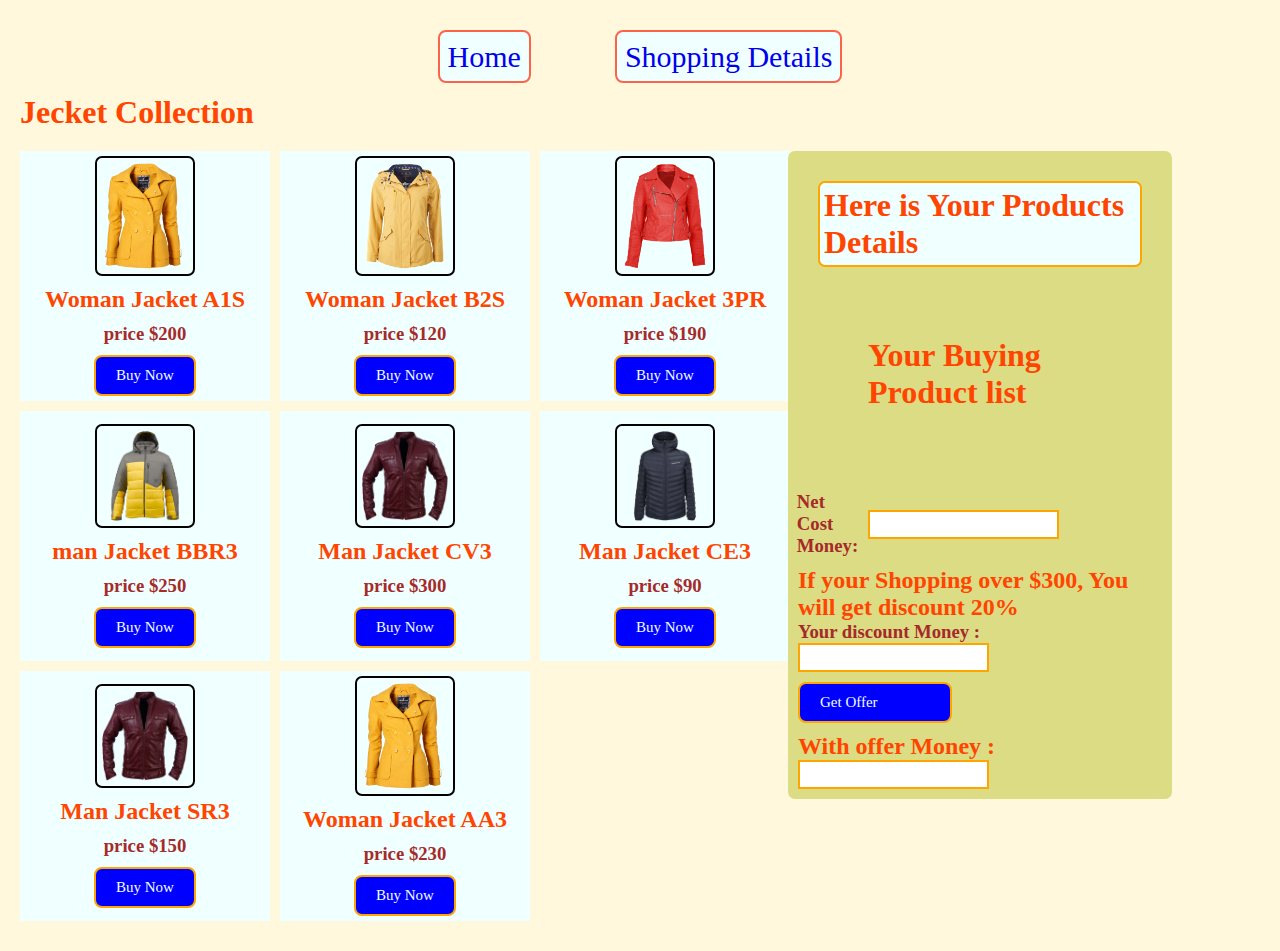
<file: index.html>
<!DOCTYPE html>
<html lang="en">
<head>
    <meta charset="UTF-8">
    <meta name="viewport" content="width=device-width, initial-scale=1.0">
    <title>Shopping Website</title>
    <link rel="stylesheet" href="./style/style.css">
</head>
<body >
    <header>
        <nav class="nav">
            <ul>
                <li><a href="./shopping-details.html">Home</a></li>
                <li><a id="shopping" href="./shopping-details.html">Shopping Details</a></li>
                
            </ul>
        </nav>
    </header>
    <main>
        <h1>Jecket Collection</h1>
       <div class="main-container">
        <div class="container">
            
            <!-- card 1-- -->
            <div class="card">
                <img class="image" src="./image/jacket-1.png" alt="">
                <h2 id="name"> Woman Jacket A1S</h2>
                <h3>price $<span class="money">200</span></h3>
                <div  class="btn">Buy Now</div>
            </div>
            <!-- card -- -->
            <div class="card">
                <img class="image" src="./image/jacket-2.png" alt="">
                <h2 id="name"> Woman Jacket B2S</h2>
                <h3>price $<span class="money">120</span></h3>
                <div id="btn" class="btn">Buy Now</div>
            </div>
            <!-- card 3-- -->
            <div class="card">
                <img class="image" src="./image/jacket-3.png" alt="">
                <h2 id="name"> Woman Jacket 3PR</h2>
                <h3>price $<span class="money">190</span></h3>
                <div class="btn">Buy Now</div>
            </div>
            <!-- card 4-- -->
            <div class="card">
                <img class="image" src="./image/jacket-4.png" alt="">
                <h2 id="name"> man Jacket BBR3</h2>
                <h3>price $<span class="money">250</span></h3>
                <div  class="btn">Buy Now</div>
            </div>
            <!-- card 5-- -->
            <div class="card">
                <img class="image" src="./image/jacket-5.png" alt="">
                <h2 id="name"> Man Jacket CV3</h2>
                <h3>price $<span class="money">300</span></h3>
                <div class="btn">Buy Now</div>
            </div>
            <!-- card 6-- -->
            <div class="card">
                <img class="image" src="./image/jacket-6.png" alt="">
                <h2 id="name"> Man Jacket CE3</h2>
                <h3>price $<span class="money">90</span></h3>
                <div class="btn">Buy Now</div>
            </div>
            <!-- card 7-- -->
            <div class="card">
                <img class="image" src="./image/jacket-5.png" alt="">
                <h2 id="name"> Man Jacket SR3</h2>
                <h3>price $<span class="money">150</span></h3>
                <div class="btn">Buy Now</div>
            </div>
            <!-- card 8-- -->
            <div class="card">
                <img class="image" src="./image/jacket-1.png" alt="">
                <h2 id="name"> Woman Jacket AA3</h2>
                <h3>price $<span class="money">230</span></h3>
                <div class="btn">Buy Now</div>
            </div>
            
        </div>
        <!-- form=--------- -->
        
        <div class="form">
            <h1 id="head">Here is Your Products Details</h1>
            <div class="form">
                <div class="list">
                    <!-- <h2 id="name">Buying product list</h2> -->
                <ul class="unorderlist">
                    <h1>Your Buying Product list</h1>
                </ul>
                </div>
                <div class="in"><h3 id="in">Net Cost Money:</h3>
                    <input type="text" name="" id="costMoney"></div>
            </div>
            <h2 id="name">If your Shopping over $300, You will get discount 20%</h2>
            <h3>Your discount Money :</h3>
            <input type="text" name="" id="offer"><div id="offer-btn" class="btn offer-btn">Get Offer</div>
            <h2>With offer Money :</h2>
            <input type="text" name="" id="total">
        </div>
       </div>
    </main>

    <script src="./style/index.js"></script>
</body>
</html>
</file>
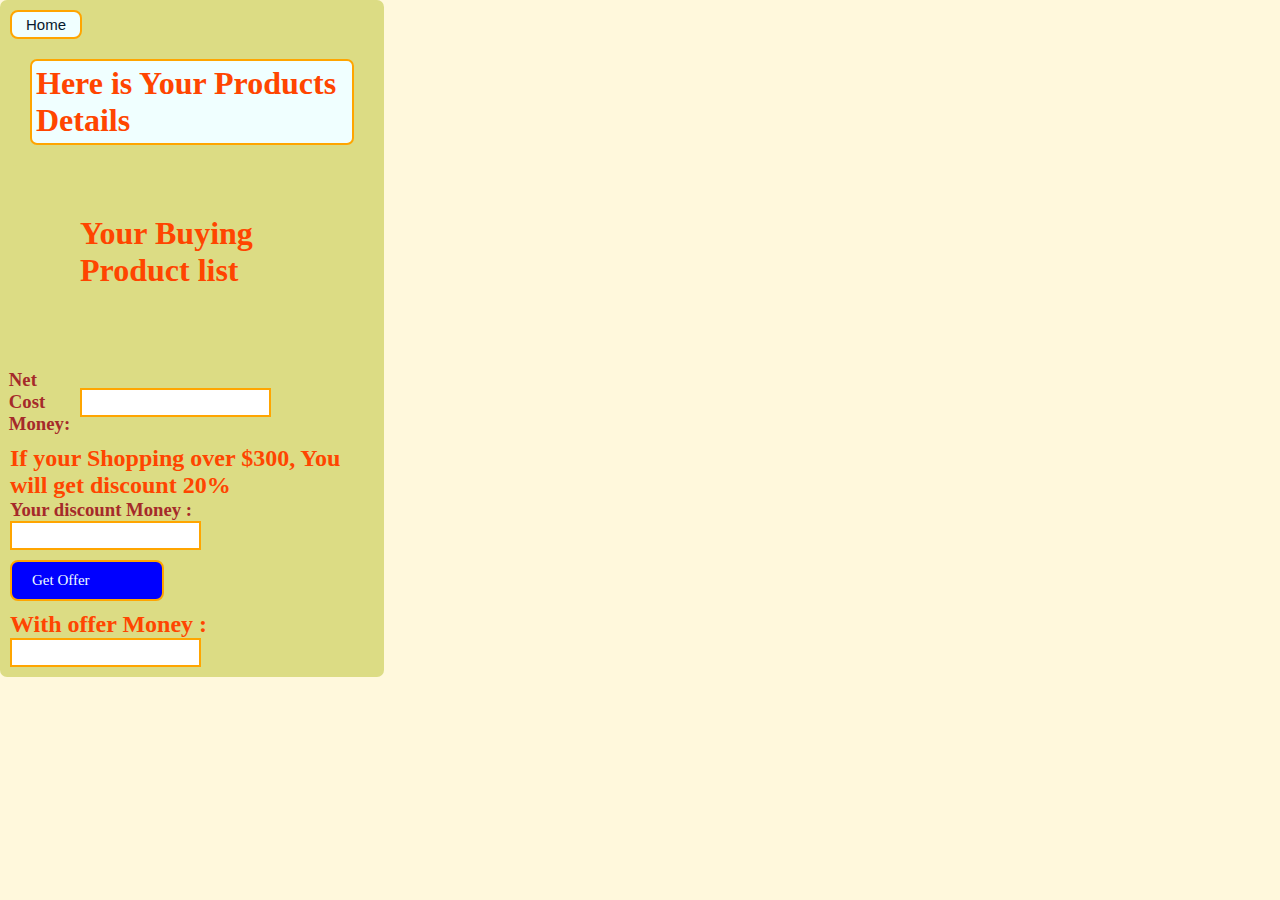
<file: shopping-details.html>
<!DOCTYPE html>
<html lang="en">
<head>
    <meta charset="UTF-8">
    <meta name="viewport" content="width=device-width, initial-scale=1.0">
    <title>Shopping-Details </title>
    <link rel="stylesheet" href="./style/style.css">
    <link rel="stylesheet" href="./style/shopping.css">
</head>
<body>
    
    
    <div class="form form2">
        <button class="home"><a href="index.html">Home</a></button>
        <h1 id="head">Here is Your Products Details</h1>
        <div class="form">
            <div class="list">
                <!-- <h2 id="name">Buying product list</h2> -->
            <ul class="unorderlist">
                <h1>Your Buying Product list</h1>
            </ul>
            </div>
            <div class="in"><h3 id="in">Net Cost Money:</h3>
                <input type="text" name="" id="costMoney"></div>
        </div>
        <h2 id="name">If your Shopping over $300, You will get discount 20%</h2>
        <h3>Your discount Money :</h3>
        <input type="text" name="" id="offer"><div id="offer-btn" class="btn offer-btn">Get Offer</div>
        <h2>With offer Money :</h2>
        <input type="text" name="" id="total">
    </div>
   </div>

   <script src="./style/index.js"></script>
   <script src="./shopping.js"></script>
</body>
</html>
</file>
<file: style/style.css>
*{
    margin: 0;
    padding: 0;
    box-sizing: border-box;
}
body{
    /* background-image: url(../image/shopping.png);
    background-size:cover; */
    background-color: cornsilk;

}
.nav{
    width: 90%;
     display: flex;
    justify-content:space-evenly;
    align-items:center; 
    margin-top: 100px;
    margin: auto;
    padding-top: 40px;
    
}
ul li{
    display: inline;
    list-style: none;
    text-decoration: none;
    font-size: 30px;
    border: 2px solid tomato;
    border-radius: 8px;
    background-color: azure;
    padding: 8px;
    margin: 40px;
    margin-top: 100px;
}
li a{
    display:inline;
    text-decoration: none;
}
li:hover{
    color:white;
    background-color: orange;
}
.container{
    width: 60%;
    
  display: grid;
  grid-template-columns: repeat(3, 1fr);
  gap:10px;
  margin-left: 20px;
  padding-bottom: 30px;
}
.card{
    display: flex;
    flex-direction: column;
    justify-content: center;
    align-items: center;
    gap:10px;
    /* border: 2px solid orange; */
    width: 250px;
    height: 250px;
    background-color: azure;
    box-shadow: 20px;
}
 img{
    border:2px solid;
    padding: 5px;
    border-radius: 7px;
    width: 100px;
}
.btn{
    background-color: blue;
    color:azure;
    font-size: 15px;
    border: 2px solid orange;
    border-radius: 8px;
    padding: 10px 20px;
    cursor: pointer;
}
.btn:hover{
    background-color: orangered;
}
h2 {
    color:orangered;
}h3{
    color:brown
}
h1{
    color:orangered;
     margin-left: 40px;
     margin: 20px;
    
}
#head{
    background-color: azure;
    padding: 4px;
    border: 2px solid orange;
    border-radius: 7px;
}
 .form{
    /* border:2px solid orange; */
    width: 30%;
    height: 100%;
    background-color: rgb(220, 220, 132);
    padding: 10px;
    border-radius: 7px;
}

.in{
    display: flex;
    justify-content: center;
    align-items: center;
    gap:10px;
    margin-left: 120px;
}
#in{
    display: inline;
}
.main-container{
    display: flex;
}
 .list{
    margin: 40px;
    margin-bottom: 80px;
    width: 300px;
} 
input{
    padding: 5px;
    border: 2px solid orange;

}
.offer-btn{
    width: 12vw;
    margin:10px 0px
}
/* responsive screen */
@media  screen and (max-width: 470px) {
    .container{
       display: grid;
       grid-template-columns:repeat(1,1fr);
       
    }
    .form{
        display:none;
    }
    .card{
        display: flex;
        flex-direction: column;
        justify-content: center;
        align-items: center;
        gap:10px;
        /* border: 2px solid orange; */
        width: 300px;
        height: 300px;
        background-color: azure;
        box-shadow: 20px;
    }
    ul li{
        display: inline;
        list-style: none;
        text-decoration: none;
        font-size: 20px;
        border: 2px solid tomato;
        border-radius: 8px;
        background-color: azure;
        padding: 3px;
        margin: 20px;
        margin-top: 30px;
    }
    li:hover{
        color:white;
        background-color: orange;
    }
    .form2{
        display:flex;
        flex-direction: column;
        justify-content: center;
        align-items: center;
        width: 98%;

    }
    .in{
        display: flex;
        flex-direction: column;
        justify-content: center;
        align-items: center;
        gap:10px;
       
    }
}
</file>
<file: style/shopping.css>
/* .form{
    display: flex;
    flex-direction: column;
    justify-content: center;
    align-items: center;
} */
.home{
    border: 2px solid orange;
    padding: 4px ;
    background-color: azure;
    border-radius: 8px;
}
.home a{
    color:rgb(6, 26, 44);
    font-size: 15px;
    text-decoration: none;
    padding: 10px;
}
.home:hover{
    background-color: orange;
}
</file>
